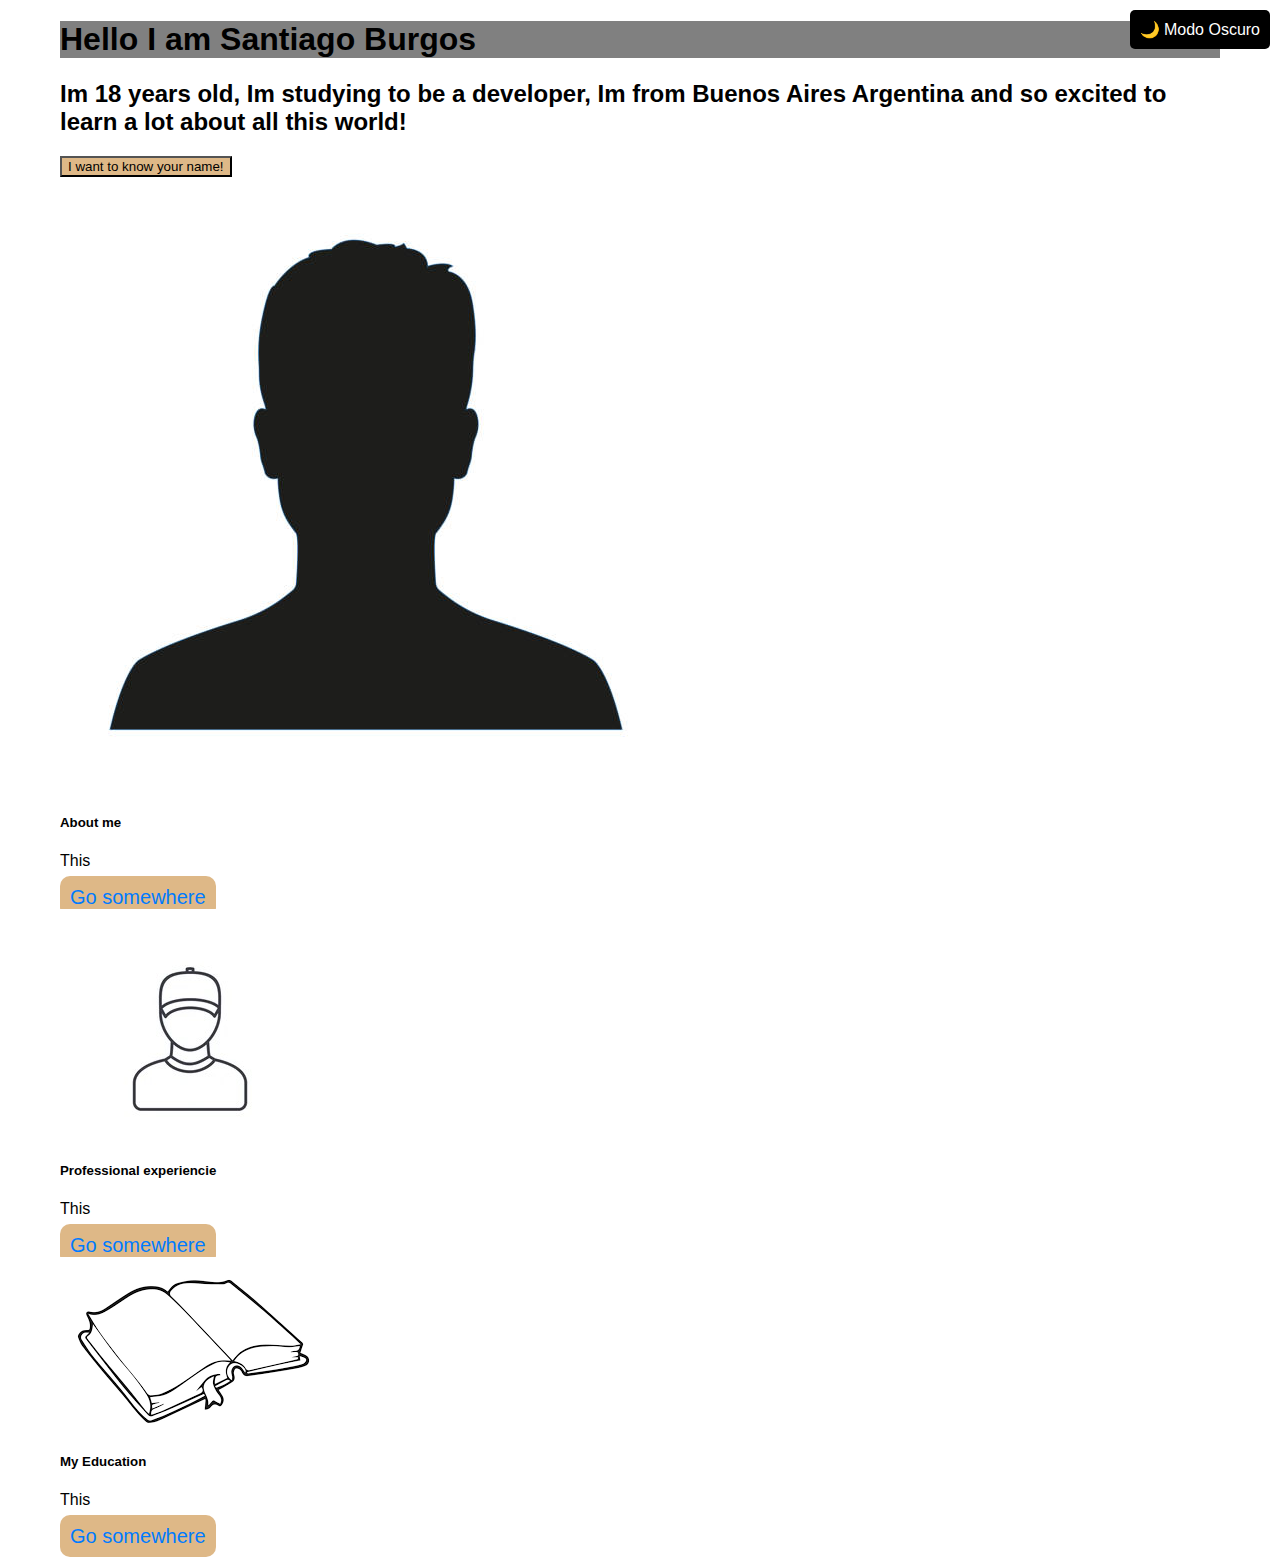
<file: pages/index.html>
<!DOCTYPE html>
<html>
  <head>
    <title>About me</title>

    <script src="../js/Utils.js"></script>
    <link
      href="https://cdn.jsdelivr.net/npm/bootstrap@5.1.3/dist/css/bootstrap.min.css"
      rel="stylesheet"
      integrity="sha384-1BmE4kWBq78iYhFldvKuhfTAU6auU8tT94WrHftjDbrCEXSU1oBoqyl2QvZ6jIW3"
      crossorigin="anonymous"
    />
    <script
      src="https://cdn.jsdelivr.net/npm/@popperjs/core@2.10.2/dist/umd/popper.min.js"
      integrity="sha384-7+zCNj/IqJ95wo16oMtfsKbZ9ccEh31eOz1HGyDuCQ6wgnyJNSYdrPa03rtR1zdB"
      crossorigin="anonymous"
    ></script>
    <script
      src="https://cdn.jsdelivr.net/npm/bootstrap@5.1.3/dist/js/bootstrap.min.js"
      integrity="sha384-QJHtvGhmr9XOIpI6YVutG+2QOK9T+ZnN4kzFN1RtK3zEFEIsxhlmWl5/YESvpZ13"
      crossorigin="anonymous"
    ></script>
    <link rel="stylesheet" href="../css/Estilos.css" />
    <link rel="stylesheet" href="../css/WhiteBlackMode.css" />
    <script src="../js/WhiteBlackMode.js"></script>
    <meta charset="UTF-8" />
    <meta name="viewport" content="width=device-width, initial-scale=1.0" />
  </head>
  <body>
    <button class="toggle-button" onclick="toggleMode()">🌙 Modo Oscuro</button>
    <div class="position-relative">
      <div
        class="shadow p-3 mb-5 bg-body rounded w-60 p-3 position-absolute top-0 start-50 translate-middle-x"
      >
        <h1>Hello I am Santiago Burgos</h1>
      </div>
    </div>
    <div class="position-absolute top-50 start-50 translate-middle">
      <h2>
        Im 18 years old, Im studying to be a developer, Im from Buenos Aires
        Argentina and so excited to learn a lot about all this world!
      </h2>

      <button onclick="saludar()">I want to know your name!</button>
    </div>
    <div class="position-absolute top-100 start-50 translate-middle">
      <div class="row row-cols-1 row-cols-md-3 g-4">
        <div class="col">
          <div class="card">
            <img
              src="../images/istockphoto-1142192548-612x612.jpg"
              class="card-img-top"
              alt="..."
            />
            <div class="card-body">
              <h5 class="card-title">About me</h5>
              <p class="card-text">This</p>
            </div>
            <a href="../pages/AboutMe.html" class="">Go somewhere</a>
          </div>
        </div>
        <div class="col">
          <div class="card">
            <img
              src="../images/delivery-man-cap-courier-thin-260nw-708789580.jpg"
              class="card-img-top"
              alt="..."
            />
            <div class="card-body">
              <h5 class="card-title">Professional experiencie</h5>
              <p class="card-text">This</p>
            </div>
            <a href="../pages/Education.html" class="">Go somewhere</a>
          </div>
        </div>
        <div class="col">
          <div class="card">
            <img src="../images/images.png" class="card-img-top" alt="..." />
            <div class="card-body">
              <h5 class="card-title">My Education</h5>
              <p class="card-text">This</p>
            </div>
            <a href="#" class="">Go somewhere</a>
          </div>
        </div>
      </div>
    </div>
  </body>
</html>
</file>
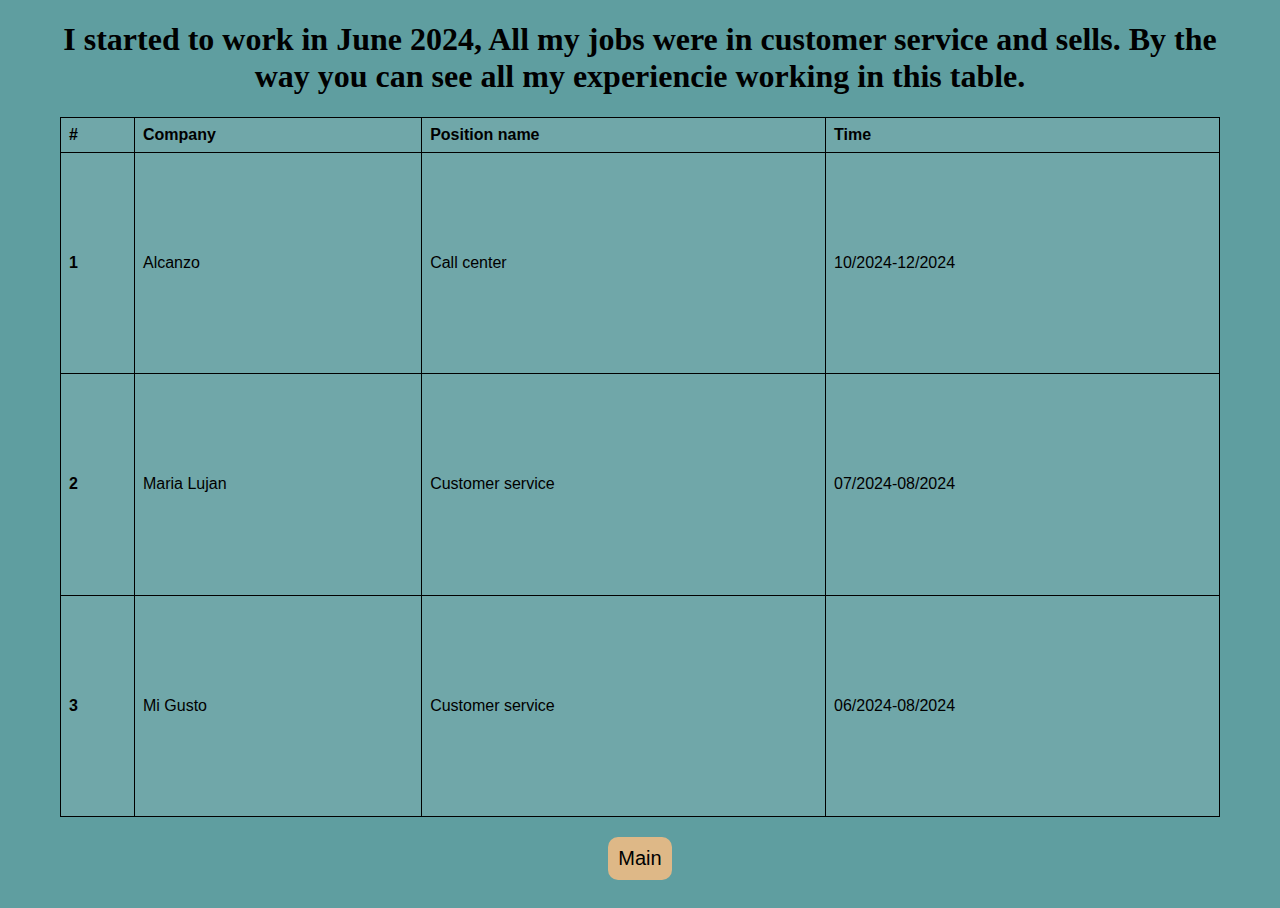
<file: pages/Education.html>
<!DOCTYPE html>
<html>
  <head>
    <title>Education</title>
    <link rel="stylesheet" href="../css/Education.css" />
  </head>
  <body>
    <h1>
      I started to work in June 2024, All my jobs were in customer service and
      sells. By the way you can see all my experiencie working in this table.
    </h1>
    <div class="position-absolute bottom-0 start-50 translate-middle-x">
      <div class="shadow-lg p-3 mb-5 bg-body rounded">
        <table class="table table-dark table-striped">
          <thead>
            <tr>
              <th scope="col">#</th>
              <th scope="col">Company</th>
              <th scope="col">Position name</th>
              <th scope="col">Time</th>
            </tr>
          </thead>
          <tbody>
            <tr>
              <th scope="row">1</th>
              <td>Alcanzo</td>
              <td>Call center</td>
              <td>10/2024-12/2024</td>
            </tr>
            <tr>
              <th scope="row">2</th>
              <td>Maria Lujan</td>
              <td>Customer service</td>
              <td>07/2024-08/2024</td>
            </tr>
            <tr>
              <th scope="row">3</th>
              <td>Mi Gusto</td>
              <td>Customer service</td>
              <td>06/2024-08/2024</td>
            </tr>
          </tbody>
        </table>
      </div>
    </div>
    <div>
      <a href="../pages/index.html">
        <button type="button" class="btn btn-primary">Main</button></a
      >
    </div>
  </body>
</html>
</file>
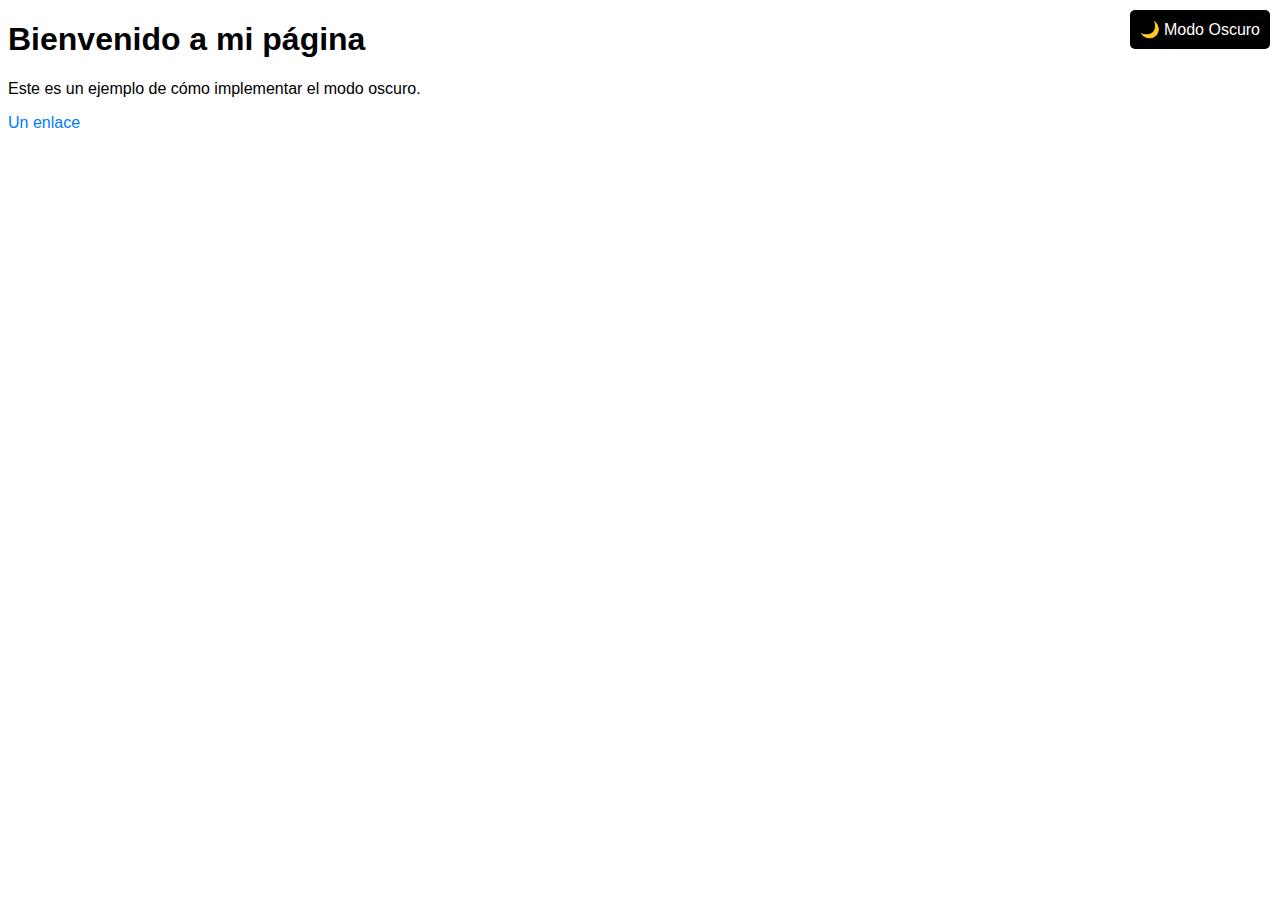
<file: pages/WhiteBlackMode.html>
<!DOCTYPE html>
<html lang="es">
  <head>
    <meta charset="UTF-8" />
    <meta name="viewport" content="width=device-width, initial-scale=1.0" />
    <title>Modo Oscuro</title>
    <link rel="stylesheet" href="../css/WhiteBlackMode.css" />
  </head>
  <body>
    <button class="toggle-button" onclick="toggleMode()">🌙 Modo Oscuro</button>

    <h1>Bienvenido a mi página</h1>
    <p>Este es un ejemplo de cómo implementar el modo oscuro.</p>
    <a href="#">Un enlace</a>

    <script src="../js/WhiteBlackMode.js"></script>
  </body>
</html>
</file>
<file: css/Estilos.css>
body{
   
  margin-left: 60px;
  margin-right: 60px; 
}

h1{
  background-color: gray;  
}
button{
  background-color:burlywood;
}
table {
  font-family: arial, sans-serif;
  border-collapse: collapse;
  width: 100%;
}

td, th {
  border: 1px solid rgb(10, 10, 10);
  text-align: left;
  padding: 5px;
}

tr:nth-child(even) {
  background-color: cadetblue;
}
a{
  background-color:burlywood;
    margin-top: 20px;
    margin-bottom: 20px;
    padding: 10px;
    border-radius: 10px;
    border: none;
    color: black;
    font-size: 20px;
    cursor: pointer;
    text-decoration: none;
}
</file>
<file: css/WhiteBlackMode.css>
/* Estilos para el modo claro (por defecto) */
:root {
    --background-color: #ffffff;
    --text-color: #000000;
    --link-color: #007bff;
  }
  
  body {
    background-color: var(--background-color);
    color: var(--text-color);
    font-family: Arial, sans-serif;
    transition: all 0.3s ease; /* Animación suave para el cambio de modo */
  }
  
  a {
    color: var(--link-color);
    text-decoration: none;
  }
  
  /* Estilos para el modo oscuro */
  body.dark-mode {
    --background-color: #2e2e2e;
    --text-color: #ffffff;
    --link-color: #ff6347; /* Rojo tomate, puedes cambiarlo */
  }
  
  /* Estilo para el botón del modo oscuro */
  .toggle-button {
    position: fixed;
    top: 10px;
    right: 10px;
    background-color: #000;
    color: #fff;
    padding: 10px;
    border: none;
    cursor: pointer;
    border-radius: 5px;
    font-size: 16px;
  }
  body.dark-mode {
    --background-color: #2e2e2e;
    --text-color: #ffffff;
    --link-color: #ff6347; /* Rojo tomate */
    --card-bg: #333333; /* Fondo de la tarjeta en modo oscuro */
    --card-text-color: #ffffff; /* Color del texto de la tarjeta en modo oscuro */
  }
  
  .card {
    background-color: var(--card-bg);
    color: var(--card-text-color);
  }
  
  .card-body {
    background-color: var(--card-bg);
    color: var(--card-text-color);
  }
</file>
<file: css/Education.css>
body{
    background-color: cadetblue;
    margin-left: 60px;
    margin-right: 60px;
    text-align: center;
}
table {
    font-family: arial, sans-serif;
    border-collapse: collapse;
    width: 100%;
    margin-left: auto;
    margin-right: auto;
    background-color: #70a7a9;
    height: 700px;
    color: black;
}
th, td {
    border: 1px solid black; 
    padding: 8px; 
    text-align: left; 
  }
button{
    background-color:burlywood;
    margin-top: 20px;
    margin-bottom: 20px;
    padding: 10px;
    border-radius: 10px;
    border: none;
    color: black;
    font-size: 20px;
    cursor: pointer;
}
</file>
